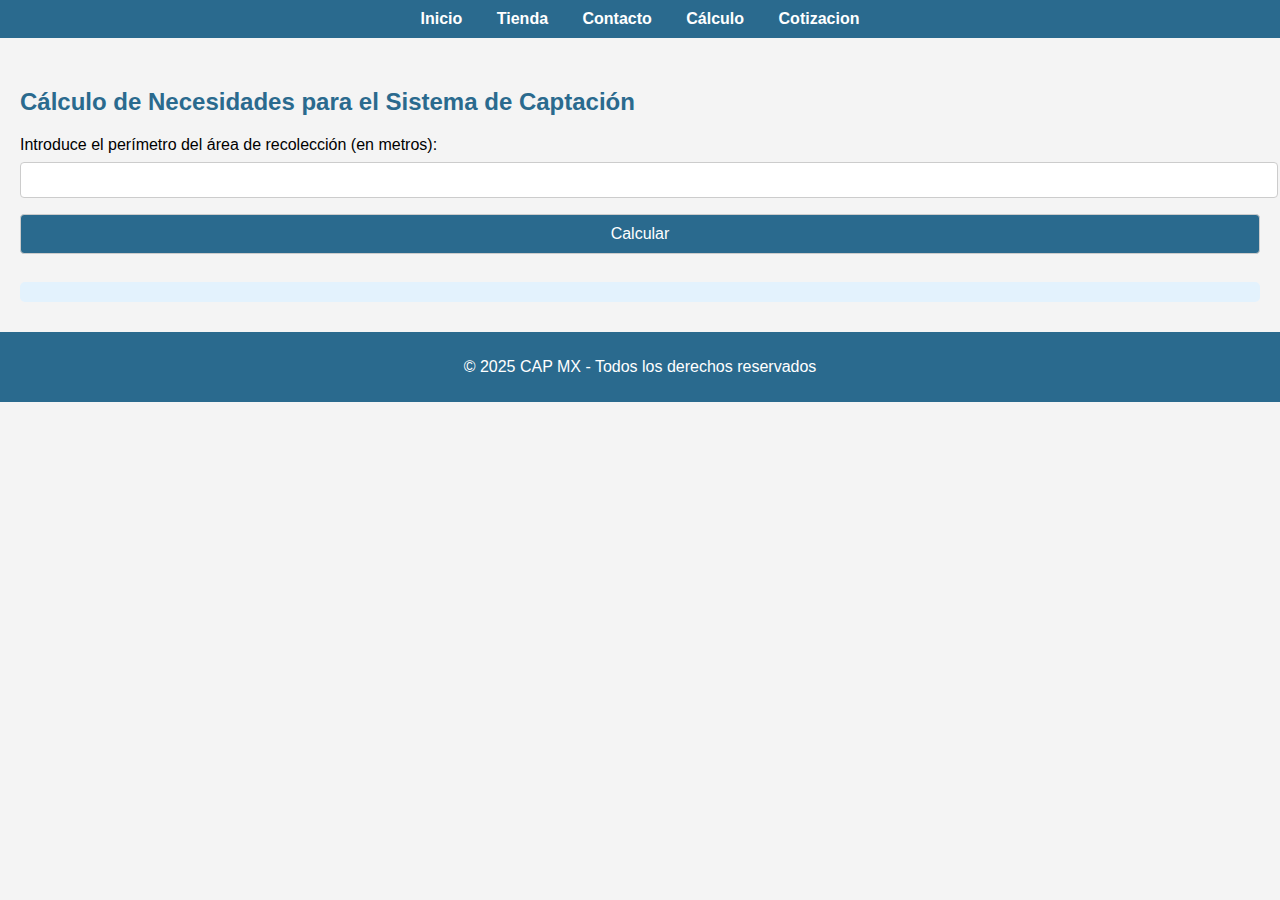
<file: calculo.html>
<!DOCTYPE html>
<html lang="es">
<head>
    <meta charset="UTF-8">
    <meta name="viewport" content="width=device-width, initial-scale=1.0">
    <title>Cálculo - CAP MX</title>
    <link rel="stylesheet" href="style.css">
</head>
<body>
    <!-- Barra de navegación -->
    <header>
        <nav>
            <ul>
                <li><a href="inicio.html">Inicio</a></li>
                <li><a href="tienda.html">Tienda</a></li>
                <li><a href="contacto.html">Contacto</a></li>
                <li><a href="calculo.html">Cálculo</a></li>
                <li><a href="pres.html">Cotizacion</a></li>
            </ul>
        </nav>
    </header>

    <section id="calculo">
        <h2>Cálculo de Necesidades para el Sistema de Captación</h2>
        <form id="formulario-calculo">
            <label for="perimetro">Introduce el perímetro del área de recolección (en metros):</label>
            <input type="number" id="perimetro" name="perimetro" required>
            <button type="submit">Calcular</button>
        </form>

        <div id="resultado"></div>
    </section>

    <footer>
        <p>&copy; 2025 CAP MX - Todos los derechos reservados</p>
    </footer>

    <script src="calcular.js"></script>
</body>
</html>
</file>
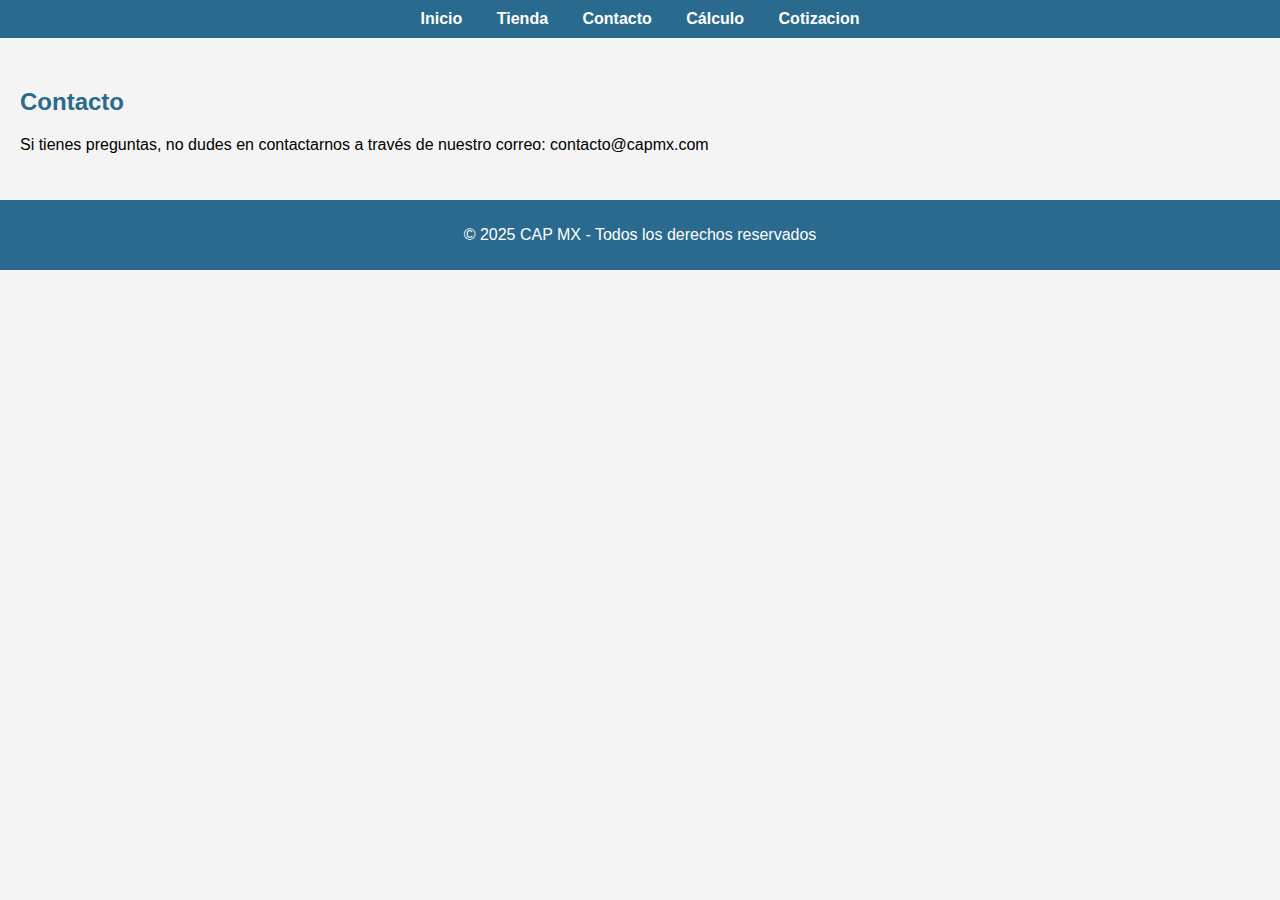
<file: contacto.html>
<!DOCTYPE html>
<html lang="es">
<head>
    <meta charset="UTF-8">
    <meta name="viewport" content="width=device-width, initial-scale=1.0">
    <title>Contacto - CAP MX</title>
    <link rel="stylesheet" href="style.css">
</head>
<body>
    
    <header>
        <nav>
            <ul>
                <li><a href="inicio.html">Inicio</a></li>
                <li><a href="tienda.html">Tienda</a></li>
                <li><a href="contacto.html">Contacto</a></li>
                <li><a href="calculo.html">Cálculo</a></li>
                <li><a href="pres.html">Cotizacion</a></li>
            </ul>
        </nav>
    </header>

    <section id="contacto">
        <h2>Contacto</h2>
        <p>Si tienes preguntas, no dudes en contactarnos a través de nuestro correo: contacto@capmx.com</p>
    </section>

    <footer>
        <p>&copy; 2025 CAP MX - Todos los derechos reservados</p>
    </footer>
</body>
</html>
</file>
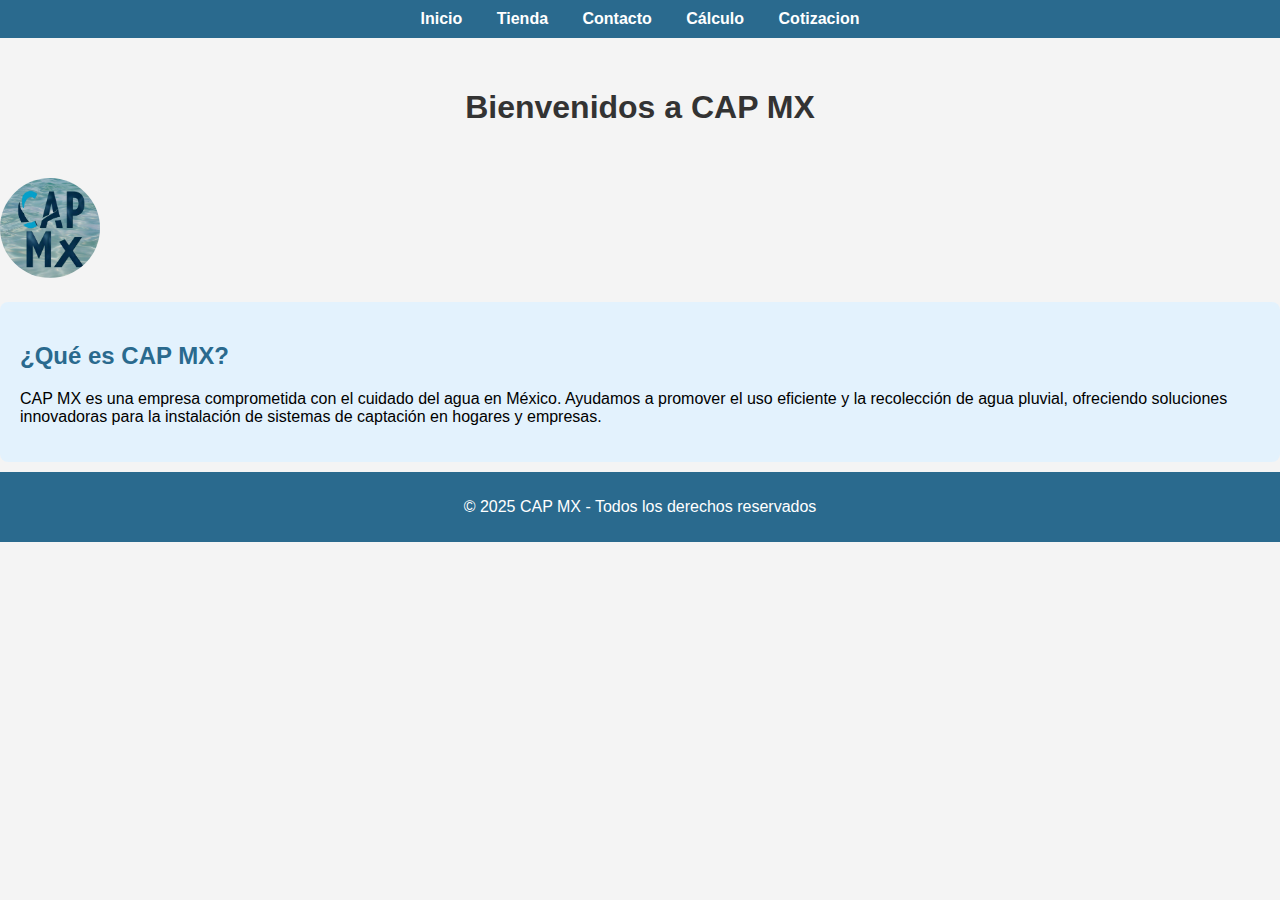
<file: inicio.html>
<!DOCTYPE html>
<html lang="es">
<head>
    <meta charset="UTF-8">
    <meta name="viewport" content="width=device-width, initial-scale=1.0">
    <title>Inicio - CAP MX</title>
    <link rel="stylesheet" href="style.css">
</head>
<body>
    
    <header>
        <nav>
            <ul>
                <li><a href="inicio.html">Inicio</a></li>
                <li><a href="tienda.html">Tienda</a></li>
                <li><a href="contacto.html">Contacto</a></li>
                <li><a href="calculo.html">Cálculo</a></li>
                <li><a href="pres.html">Cotizacion</a></li>
            </ul>
        </nav>
    </header>

    <section id="inicio">
        <h1>Bienvenidos a CAP MX</h1>
    </section>
    <img src="stivi.jpg" class="n" alt="">
    <section id="quienessomos">
        <h2>¿Qué es CAP MX?</h2>
        <p>CAP MX es una empresa comprometida con el cuidado del agua en México. Ayudamos a promover el uso eficiente y la recolección de agua pluvial, ofreciendo soluciones innovadoras para la instalación de sistemas de captación en hogares y empresas.</p>
    </section>

    <footer>
        <p>&copy; 2025 CAP MX - Todos los derechos reservados</p>
    </footer>
</body>
</html>
</file>
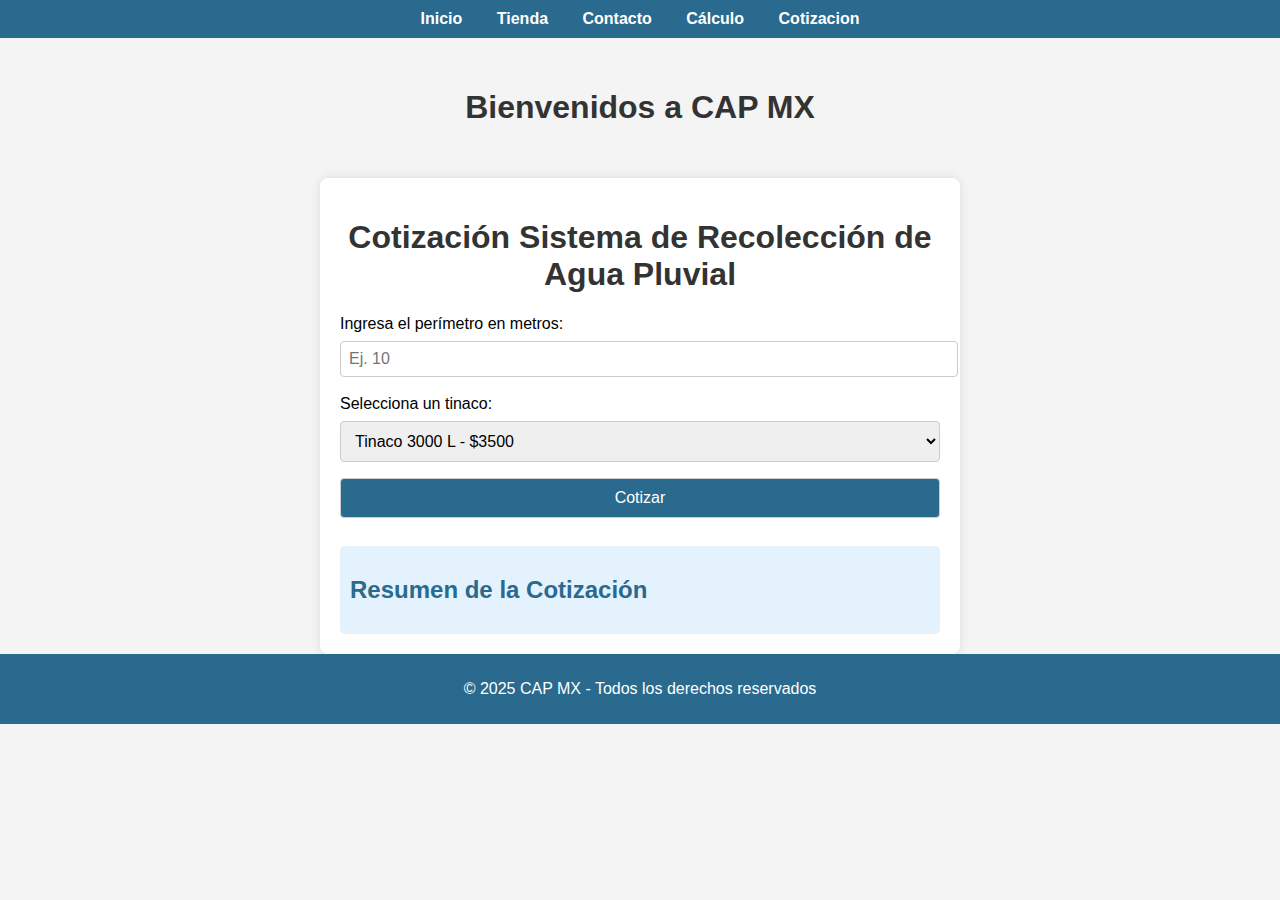
<file: pres.html>
<!DOCTYPE html>
<html lang="es">
<head>
    <meta charset="UTF-8">
    <meta name="viewport" content="width=device-width, initial-scale=1.0">
    <title>Cotización Sistema de Recolección de Agua Pluvial</title>
    <link rel="stylesheet" href="style.css">
</head>
<body>

    <header>
        <nav>
            <ul>
                <li><a href="inicio.html">Inicio</a></li>
                <li><a href="tienda.html">Tienda</a></li>
                <li><a href="contacto.html">Contacto</a></li>
                <li><a href="calculo.html">Cálculo</a></li>
                <li><a href="pres.html">Cotizacion</a></li>
            </ul>
        </nav>
    </header>
    <section id="inicio">
        <h1>Bienvenidos a CAP MX</h1>
    </section>
    <div class="container">
        <h1>Cotización Sistema de Recolección de Agua Pluvial</h1>
        
        <!-- Ingreso del perímetro -->
        <label for="perimetro">Ingresa el perímetro en metros:</label>
        <input type="number" id="perimetro" placeholder="Ej. 10" required>
        
        <!-- Selección de tinaco -->
        <label for="tinaco">Selecciona un tinaco:</label>
        <select id="tinaco">
            <option value="3000">Tinaco 3000 L - $3500</option>
            <option value="1000">Tinaco 1000 L - $1700</option>
        </select>
        
        <!-- Mostrar resumen -->
        <button onclick="cotizar()">Cotizar</button>
        
        <div id="resultado">
            <h2>Resumen de la Cotización</h2>
            <p id="detalle"></p>
            <p id="total"></p>
        </div>
    </div>
    <footer>
        <p>&copy; 2025 CAP MX - Todos los derechos reservados</p>
    </footer>
    <script src="pres.js"></script>
</body>
</html>
</file>
<file: style.css>
/* Estilos generales */
body {
    font-family: Arial, sans-serif;
    margin: 0;
    padding: 0;
    background-color: #f4f4f4;
    .n {
        width: 100px;
        height: 100px;
        border-radius: 55px;
    }
}

header {
    background-color: #2a6a8e;
    padding: 10px 0;
    text-align: center;
}

header nav ul {
    list-style-type: none;
    margin: 0;
    padding: 0;
}

header nav ul li {
    display: inline;
    margin: 0 15px;
}

header nav ul li a {
    color: white;
    text-decoration: none;
    font-weight: bold;
}

section {
    padding: 20px;
    margin: 10px 0;
}

h1, h2 {
    color: #2a6a8e;
}

footer {
    text-align: center;
    padding: 10px 0;
    background-color: #2a6a8e;
    color: white;
}


#quienessomos {
    background-color: #e3f2fd;
    padding: 20px;
    border-radius: 8px;
}

#resultado {
    margin-top: 20px;
    padding: 10px;
    background-color: #e3f2fd;
    border-radius: 5px;
}

#resultado h3 {
    color: #2a6a8e;
}

#resultado ul {
    list-style-type: none;
    padding: 0;
}

#resultado ul li {
    margin-bottom: 10px;
}


input[type="number"], button {
    padding: 8px;
    font-size: 16px;
}

button {
    background-color: #2a6a8e;
    color: white;
    border: none;
    cursor: pointer;
    margin-top: 10px;
}

button:hover {
    background-color: #1d4f6f;
}

/* Añadir márgenes y separación a los formularios */
form {
    margin-top: 20px;
}

#quienessomos {
    margin-top: 20px;
}

.container {
    background-color: #fff;
    padding: 20px;
    border-radius: 8px;
    box-shadow: 0 0 10px rgba(0, 0, 0, 0.1);
    max-width: 600px;
    margin: auto;
}

h1 {
    text-align: center;
    color: #333;
}

label {
    font-size: 16px;
    margin-top: 10px;
    display: block;
}

input, select, button {
    width: 100%;
    padding: 10px;
    margin: 8px 0;
    font-size: 16px;
    border: 1px solid #ccc;
    border-radius: 4px;
}
</file>
